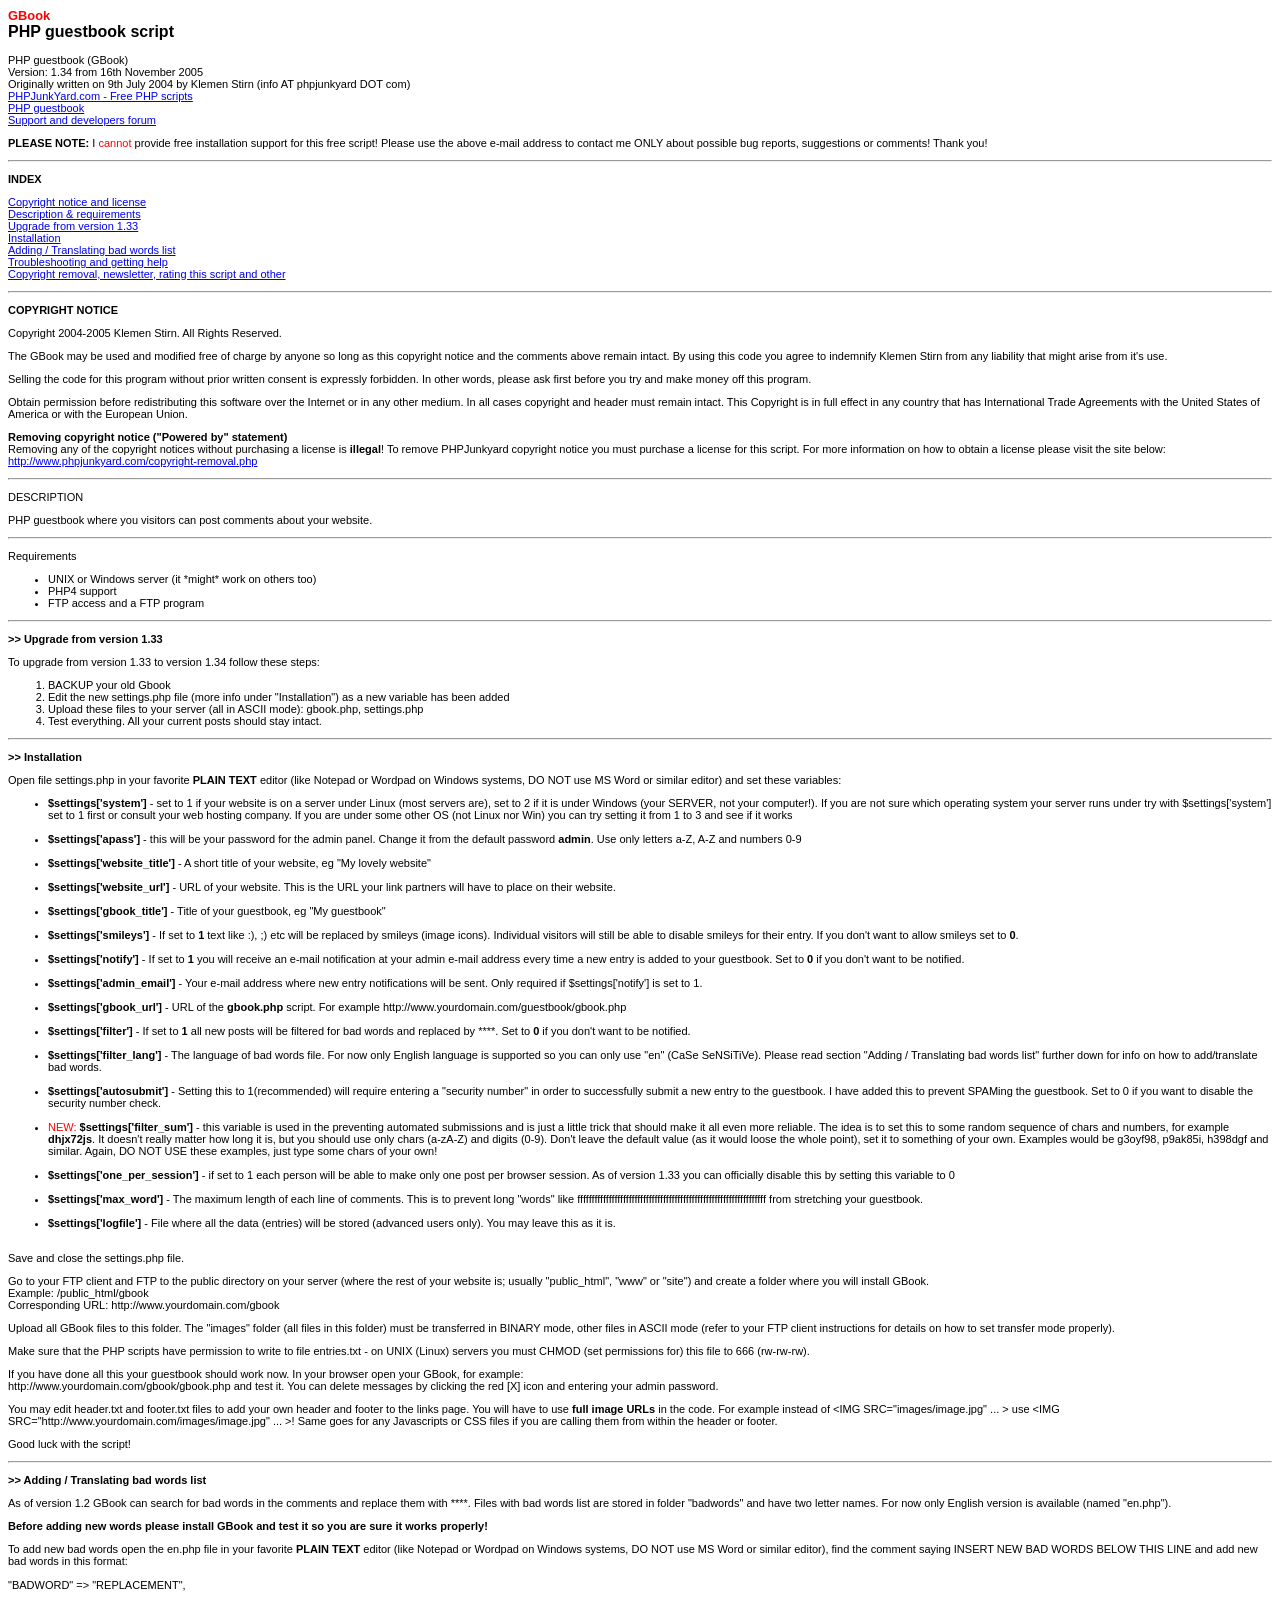
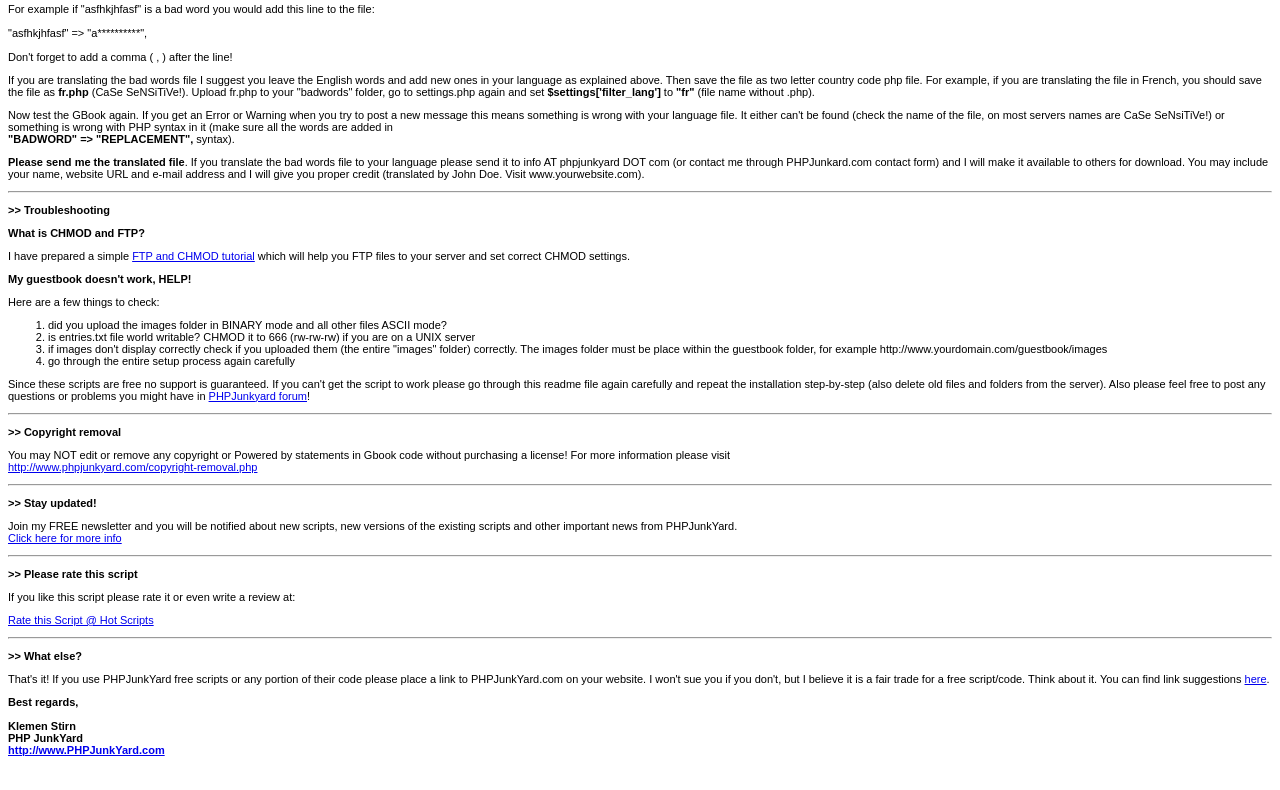
<file: readme.htm>
<html>

<head>
<meta http-equiv="Content-Type" content="text/html; charset=windows-1250">
<title>GBook - README</title>
<style>
BODY, TD {
color: black;
font-family : Verdana, Geneva, Arial, Helvetica, sans-serif;
font-size: 11px;
}
P {
color : black;
font-family : Verdana, Geneva, Arial, Helvetica, sans-serif;
font-size: 11px;
}
A:HOVER {
color : Red;
text-decoration : none ! important;
}
</style>
</head>

<body bgcolor="#FFFFFF">

<h3><font color="#FF0000">GBook</font> <br>
<font size="3">PHP guestbook script</font></h3>

<p>PHP guestbook (GBook)<br>
Version: 1.34 from 16th November 2005<br>
Originally written on 9th July 2004 by Klemen Stirn (info AT phpjunkyard DOT com)<br>
<a href="http://www.phpjunkyard.com">PHPJunkYard.com - Free PHP scripts</a><br>
<a href="http://www.phpjunkyard.com/php-guestbook-script.php">PHP guestbook</a><br>
<a href="http://developers.phpjunkyard.com/">Support and developers forum</a></p>

<b>PLEASE NOTE:</b> I <font color="#FF0000">cannot</font> provide free installation
support for this free script! Please use the above e-mail address to contact me
ONLY about possible bug reports, suggestions or comments! Thank you!</p>

<hr>

<p><b>INDEX</b></p>

<p><a href="#copy">Copyright notice and license</a><br>
<a href="#desc">Description &amp; requirements</a><br>
<a href="#upgrade">Upgrade from version 1.33</a><br>
<a href="#install">Installation</a><br>
<a href="#translate">Adding / Translating bad words list</a><br>
<a href="#help">Troubleshooting and getting help</a><br>
<a href="#other">Copyright removal, newsletter, rating this script and other</a></p>

<hr>

<p><a name="copy"></a><b>COPYRIGHT NOTICE</b></p>
<p>Copyright 2004-2005 Klemen Stirn. All Rights Reserved.</p>
<p>The GBook may be used and modified free of charge by anyone so long as
this copyright notice and the comments above remain intact. By using this
code you agree to indemnify Klemen Stirn from any liability
that might arise from it's use.</p>
<p>Selling the code for this program without prior written consent is
expressly forbidden. In other words, please ask first before you try and
make money off this program.</p>
<p>Obtain permission before redistributing this software over the Internet or
in any other medium. In all cases copyright and header must remain intact.
This Copyright is in full effect in any country that has International
Trade Agreements with the United States of America or with
the European Union.</p>

<p><b>Removing copyright notice (&quot;Powered by&quot; statement)</b><br>
Removing any of the copyright notices without purchasing a license is <b>illegal</b>!
To remove PHPJunkyard copyright notice you must purchase a license for this script.
For more information on how to obtain a license please visit the site below:<br>
<a href="http://www.phpjunkyard.com/copyright-removal.php"
target="_blank">http://www.phpjunkyard.com/copyright-removal.php</a></p>

<hr>

<p><a name="desc"></a>DESCRIPTION</p>

<p>PHP guestbook where you visitors can post comments about your website.</p>

<hr>

<p>Requirements</p>

<ul>
        <li>UNIX or Windows server (it *might* work on others too)</li>
        <li>PHP4 support</li>
        <li>FTP access and a FTP program</li>
</ul>

<hr>

<p><a name="upgrade"></a><b>&gt;&gt; Upgrade from version 1.33</b></p>

<p>To upgrade from version 1.33 to version 1.34 follow these steps:</p>

<ol>
<li>BACKUP your old Gbook</li>
<li>Edit the new settings.php file (more info under &quot;Installation&quot;)
as a new variable has been added</li>
<li>Upload these files to your server (all in ASCII mode): gbook.php, settings.php</li>
<li>Test everything. All your current posts should stay intact.</li>
</ol>

<hr>

<p><a name="install"></a><b>&gt;&gt; Installation</b></p>

<p>Open file settings.php in your favorite <b>PLAIN TEXT</b> editor (like Notepad or
Wordpad on Windows systems, DO NOT use MS Word or similar editor) and set these variables:</p>

<ul>
<li><b>$settings['system']</b> - set to 1 if your website is on a server under Linux (most servers are),
set to 2 if it is under Windows (your SERVER, not your computer!). If you are not
sure which operating system your server runs under
try with $settings['system'] set to 1 first or consult your web hosting company.
If you are under some other OS (not Linux nor Win)
you can try setting it from 1 to 3 and see if it works<br><br></li>
<li><b>$settings['apass']</b> - this will be your password for the admin panel. Change it from the
default password <b>admin</b>. Use only letters a-Z, A-Z and numbers 0-9<br><br></li>
<li><b>$settings['website_title']</b> - A short title of your website, eg &quot;My lovely website&quot;<br><br></li>
<li><b>$settings['website_url']</b> - URL of your website. This is the URL your link
partners will have to place on their website.<br><br></li>
<li><b>$settings['gbook_title']</b> - Title of your guestbook, eg &quot;My guestbook&quot;<br><br></li>
<li><b>$settings['smileys']</b> - If set to <b>1</b> text like :), ;) etc will be replaced by smileys (image icons).
Individual visitors will still be able to disable smileys for their entry. If you don't
want to allow smileys set to <b>0</b>.<br><br></li>
<li><b>$settings['notify']</b> - If set to <b>1</b> you will receive an e-mail notification
at your admin e-mail address every time a new entry is added to your guestbook. Set
to <b>0</b> if you don't want to be notified.<br><br></li>
<li><b>$settings['admin_email']</b> - Your e-mail address where new entry notifications
will be sent. Only required if $settings['notify'] is set to 1.<br><br></li>
<li><b>$settings['gbook_url']</b> - URL of the <b>gbook.php</b> script. For example
http://www.yourdomain.com/guestbook/gbook.php<br><br></li>
<li><b>$settings['filter']</b> - If set to <b>1</b> all new posts will be filtered for bad words and replaced
by ****. Set to <b>0</b> if you don't want to be notified.<br><br></li>
<li><b>$settings['filter_lang']</b> - The language of bad words file. For now only English language is supported
so you can only use "en" (CaSe SeNSiTiVe). Please read section &quot;Adding / Translating bad words list&quot; further down for
info on how to add/translate bad words.<br><br></li>
<li><b>$settings['autosubmit']</b> - Setting this to 1(recommended) will require entering a &quot;security number&quot; in order to successfully
submit a new entry to the guestbook. I have added this to prevent SPAMing the guestbook. Set to 0 if you want to disable the security number check.<br><br></li>
<li><font color="#FF0000">NEW:</font> <b>$settings['filter_sum']</b> - this variable is used in the preventing automated
submissions and is just a little trick that should make it all even more reliable. The idea is to set this
to some random sequence of chars and numbers, for example <b>dhjx72js</b>. It doesn't really matter how long it is,
but you should use only chars (a-zA-Z) and digits (0-9). Don't leave the default value
(as it would loose the whole point), set it to something of your own. Examples would be
g3oyf98, p9ak85i, h398dgf and similar. Again, DO NOT USE these examples, just type some chars of your own!<br><br></li>
<li><b>$settings['one_per_session']</b> - if set to 1 each person will be able to make
only one post per browser session. As of version 1.33 you can officially disable this by setting this
variable to 0<br><br></li>
<li><b>$settings['max_word']</b> - The maximum length of each line of comments.
This is to prevent long &quot;words&quot; like ffffffffffffffffffffffffffffffffffffffffffffffffffffffffffffffffff
from stretching your guestbook.<br><br></li>
<li><b>$settings['logfile']</b> - File where all the data (entries) will be stored
(advanced users only).
You may leave this as it is.<br><br></li>
</ul>

<p>Save and close the settings.php file.</p>

<p>Go to your FTP client and FTP to the public
directory on your server (where the rest
of your website is; usually &quot;public_html&quot;, &quot;www&quot; or &quot;site&quot;)
and create
a folder where you will install GBook.<br>
Example: /public_html/gbook<br>
Corresponding URL: http://www.yourdomain.com/gbook</p>

<p>Upload all GBook files to this folder. The &quot;images&quot; folder (all files in this folder)
must be transferred in BINARY mode, other files in ASCII mode (refer to your FTP client
instructions for details on how to set transfer mode properly).</p>

<p>Make sure that the PHP scripts have permission to write to file entries.txt
- on UNIX (Linux) servers you must CHMOD (set permissions for) this
file to 666 (rw-rw-rw).</p>

<p>If you have done all this your guestbook should work now. In your browser open
your GBook, for example:<br>
http://www.yourdomain.com/gbook/gbook.php and test it. You can delete messages
by clicking the red [X] icon and entering your admin password.</p>

<p>You may edit header.txt and footer.txt files to add your own header and footer
to the links page. You will have to use <b>full image URLs</b> in the code. For example
instead of &lt;IMG SRC=&quot;images/image.jpg&quot; ... &gt; use
&lt;IMG SRC=&quot;http://www.yourdomain.com/images/image.jpg&quot; ... &gt;! Same
goes for any Javascripts or CSS files if you are calling them from within the
header or footer.</p>

<p>Good luck with the script!</p>

<hr>

<p><a name="translate"></a><b>&gt;&gt; Adding / Translating bad words list</b></p>

<p>As of version 1.2 GBook can search for bad words in the comments and replace them
with ****. Files with bad words list are stored in folder &quot;badwords&quot; and have two
letter names. For now only English version is available (named &quot;en.php&quot;).</p>

<p><b>Before adding new words please install GBook and test it so you are sure it works properly!</b></p>

<p>To add new bad words open the en.php file in your favorite <b>PLAIN TEXT</b> editor (like Notepad or
Wordpad on Windows systems, DO NOT use MS Word or similar editor), find the comment saying
INSERT NEW BAD WORDS BELOW THIS LINE and add new bad words in this format:<br><br>
&quot;BADWORD&quot; => &quot;REPLACEMENT&quot;,<br><br>
For example if &quot;asfhkjhfasf&quot; is a bad word you would add this line to the file:<br><br>
&quot;asfhkjhfasf&quot; => &quot;a**********&quot;,<br><br>
Don't forget to add a comma ( , ) after the line!</p>

<p>If you are translating the bad words file I suggest you leave the English words and add new ones in your language as explained
above. Then save the file as two letter country code php file. For example, if you are translating the file in French, you
should save the file as <b>fr.php</b> (CaSe SeNSiTiVe!). Upload fr.php to your &quot;badwords&quot; folder,
go to settings.php again and set <b>$settings['filter_lang']</b> to <b>&quot;fr&quot;</b> (file name without .php).</p>

<p>Now test the GBook again. If you get an Error or Warning when you try to post a new message this means
something is wrong with your language file. It either can't be found (check the name of the file, on most servers
names are CaSe SeNsiTiVe!) or something is wrong with PHP syntax in it (make sure all the words are added in<br>
<b>&quot;BADWORD&quot; => &quot;REPLACEMENT&quot;,</b> syntax).</p>

<p><b>Please send me the translated file</b>. If you translate the bad words file to your language please send it
to info AT phpjunkyard DOT com (or contact me through PHPJunkard.com contact form) and I will make it available
to others for download. You may include your name, website URL and e-mail address and I will give you proper credit
(translated by John Doe. Visit www.yourwebsite.com).</p>

<hr>

<p><a name="copy"></a><b>&gt;&gt; Troubleshooting</b></p>

<p><b>What is CHMOD and FTP?</b></p>

<p>I have prepared a simple <a href="http://www.phpjunkyard.com/ftp-chmod-tutorial.php" target="_blank">
FTP and CHMOD tutorial</a> which will help you FTP files to your server and
set correct CHMOD settings.</p>

<p><b>My guestbook doesn't work, HELP!</b></p>

<p>Here are a few things to check:</p>
<ol>
<li>did you upload the images folder in BINARY mode and all other files ASCII mode?</li>
<li>is entries.txt file world writable? CHMOD it to 666 (rw-rw-rw) if you are on a UNIX server</li>
<li>if images don't display correctly check if you uploaded them (the entire &quot;images&quot;
folder) correctly. The images folder must be place within the guestbook folder, for example
http://www.yourdomain.com/guestbook/images</li>
<li>go through the entire setup process again carefully</li>
</ol>

<p>Since these scripts are free no support is guaranteed. If you can't get the script to work please go
through this readme file again carefully and repeat the installation step-by-step (also delete old
files and folders from the server). Also please feel free to post any questions or problems you might have
in <a href="http://developers.phpjunkyard.com">PHPJunkyard forum</a>!</p>

<hr>

<p><a name="other"></a><b>&gt;&gt; Copyright removal</b></p>

<p>You may NOT edit or remove any copyright or Powered by statements in Gbook code
without purchasing a license! For more information please visit<br>
<a href="http://www.phpjunkyard.com/copyright-removal.php">http://www.phpjunkyard.com/copyright-removal.php</a></p>

<hr>

<p><b>&gt;&gt; Stay updated!</b></p>

<p>Join my FREE newsletter and you will be notified about new scripts, new versions of the existing scripts
and other important news from PHPJunkYard.<br>
<a href="http://www.phpjunkyard.com/newsletter.php">Click here for more info</a></p>

<hr>

<p><b>&gt;&gt; Please rate this script</b></p>

<p>If you like this script please rate it or even write a review at:</p>
<p><a href="http://www.hotscripts.com/Detailed/37192.html" target="_new">Rate
this Script @ Hot Scripts</a></p>

<hr>

<p><b>&gt;&gt; What else?</b></p>

<p>That's it! If you use PHPJunkYard free scripts or any portion of their code  please place a link
to PHPJunkYard.com on your website. I won't sue you if you don't, but
I believe it is a fair trade for a free script/code. Think about it. You can
find link suggestions <a href="http://www.phpjunkyard.com/link2us.php">here</a>.</p>

<p><b>Best regards,<br><br>
Klemen Stirn<br>
PHP JunkYard<br>
<a href="http://www.phpjunkyard.com">http://www.PHPJunkYard.com</a></b></p>

<p>&nbsp;</p>

</body>
</html>
</file>
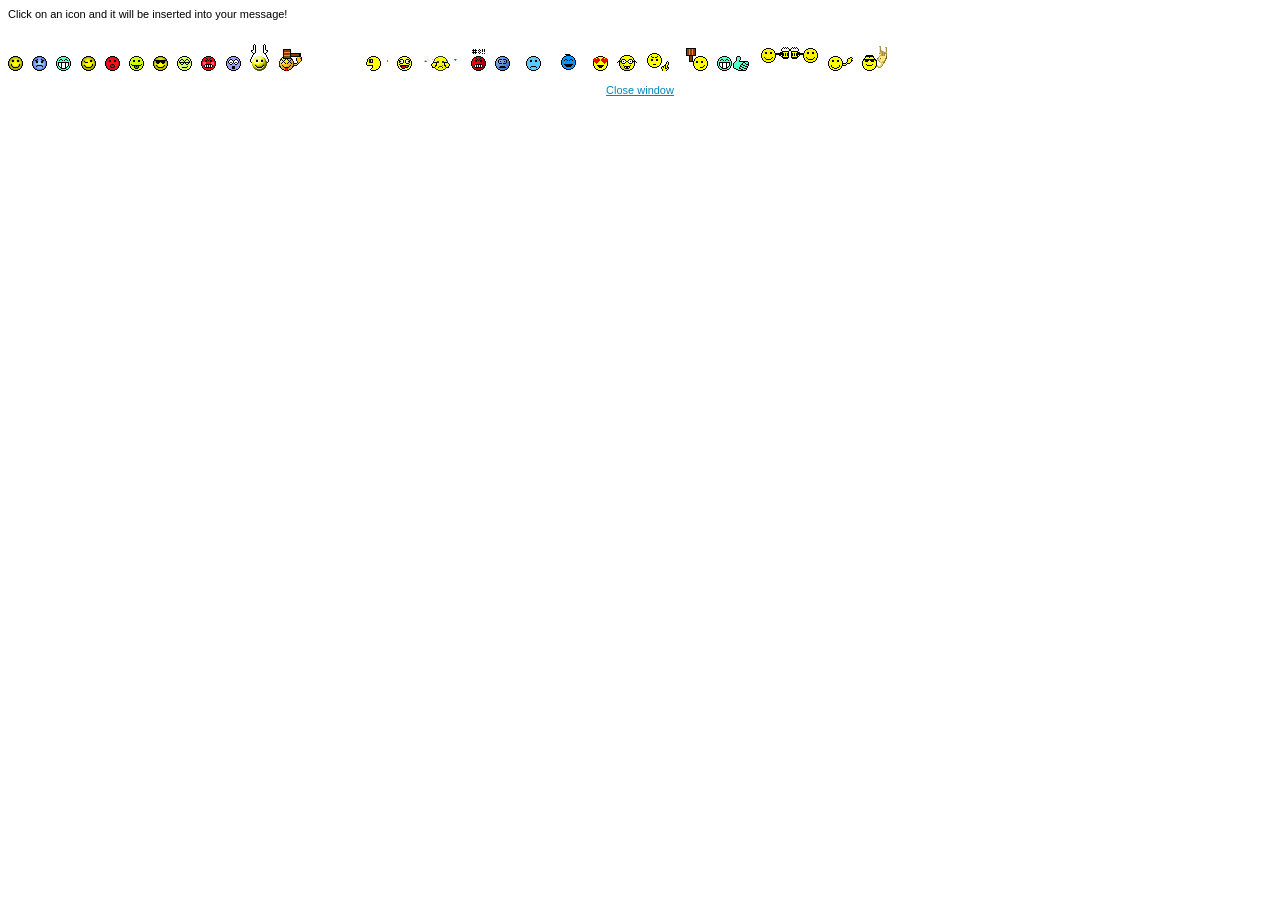
<file: smileys.htm>
<!DOCTYPE HTML PUBLIC "-//W3C//DTD HTML 4.0 Transitional//EN">

<html>
<head>
<title>smileys</title>
<link href="style.css" type="text/css" rel="stylesheet">
<script language="Javascript" type="text/javascript"><!--
function insertSmiley(text) {
var space=" ";
parent.opener.document.form.comments.value += space + text + space;
}
//-->
</script>
</head>

<body>
<p>Click on an icon and it will be inserted into your message!</p>
<p><a href="javascript:void(0)" onClick="Javascript:insertSmiley(':)');return false;"><img src="images/icon_smile.gif" border="0" alt=""></a> &nbsp; 
<a href="javascript:void(0)" onClick="Javascript:insertSmiley(':(');return false;"><img src="images/icon_frown.gif" border="0" alt=""></a> &nbsp; 
<a href="javascript:void(0)" onClick="Javascript:insertSmiley(':D');return false;"><img src="images/icon_biggrin.gif" border="0" alt=""></a> &nbsp; 
<a href="javascript:void(0)" onClick="Javascript:insertSmiley(';)');return false;"><img src="images/icon_wink.gif" border="0" alt=""></a> &nbsp; 
<a href="javascript:void(0)" onClick="Javascript:insertSmiley(':o');return false;"><img src="images/icon_redface.gif" border="0" alt=""></a> &nbsp; 
<a href="javascript:void(0)" onClick="Javascript:insertSmiley(':p');return false;"><img src="images/icon_razz.gif" border="0" alt=""></a> &nbsp; 
<a href="javascript:void(0)" onClick="Javascript:insertSmiley(':cool:');return false;"><img src="images/icon_cool.gif" border="0" alt=""></a> &nbsp; 
<a href="javascript:void(0)" onClick="Javascript:insertSmiley(':rolleyes:');return false;"><img src="images/icon_rolleyes.gif" border="0" alt=""></a> &nbsp; 
<a href="javascript:void(0)" onClick="Javascript:insertSmiley(':mad:');return false;"><img src="images/icon_mad.gif" border="0" alt=""></a> &nbsp; 
<a href="javascript:void(0)" onClick="Javascript:insertSmiley(':eek:');return false;"><img src="images/icon_eek.gif" border="0" alt=""></a> &nbsp; 
<a href="javascript:void(0)" onClick="Javascript:insertSmiley(':clap:');return false;"><img src="images/yelclap.gif" border="0" alt=""></a> &nbsp; 
<a href="javascript:void(0)" onClick="Javascript:insertSmiley(':bonk:');return false;"><img src="images/bonk.gif" border="0" alt=""></a> &nbsp; 
<a href="javascript:void(0)" onClick="Javascript:insertSmiley(':chased:');return false;"><img src="images/chased.gif" border="0" alt=""></a> &nbsp; 
<a href="javascript:void(0)" onClick="Javascript:insertSmiley(':crazy:');return false;"><img src="images/crazy.gif" border="0" alt=""></a> &nbsp; 
<a href="javascript:void(0)" onClick="Javascript:insertSmiley(':cry:');return false;"><img src="images/cry.gif" border="0" alt=""></a> &nbsp; 
<a href="javascript:void(0)" onClick="Javascript:insertSmiley(':curse:');return false;"><img src="images/curse.gif" border="0" alt=""></a> &nbsp; 
<a href="javascript:void(0)" onClick="Javascript:insertSmiley(':err:');return false;"><img src="images/errr.gif" border="0" alt=""></a> &nbsp; 
<a href="javascript:void(0)" onClick="Javascript:insertSmiley(':livid:');return false;"><img src="images/livid.gif" border="0" alt=""></a> &nbsp; 
<a href="javascript:void(0)" onClick="Javascript:insertSmiley(':rotflol:');return false;"><img src="images/rotflol.gif" border="0" alt=""></a> &nbsp; 
<a href="javascript:void(0)" onClick="Javascript:insertSmiley(':love:');return false;"><img src="images/love.gif" border="0" alt=""></a> &nbsp; 
<a href="javascript:void(0)" onClick="Javascript:insertSmiley(':nerd:');return false;"><img src="images/nerd.gif" border="0" alt=""></a> &nbsp; 
<a href="javascript:void(0)" onClick="Javascript:insertSmiley(':nono:');return false;"><img src="images/nono.gif" border="0" alt=""></a> &nbsp; 
<a href="javascript:void(0)" onClick="Javascript:insertSmiley(':smash:');return false;"><img src="images/smash.gif" border="0" alt=""></a> &nbsp; 
<a href="javascript:void(0)" onClick="Javascript:insertSmiley(':thumbsup:');return false;"><img src="images/thumbup.gif" border="0" alt=""></a> &nbsp; 
<a href="javascript:void(0)" onClick="Javascript:insertSmiley(':toast:');return false;"><img src="images/toast.gif" border="0" alt=""></a> &nbsp; 
<a href="javascript:void(0)" onClick="Javascript:insertSmiley(':welcome:');return false;"><img src="images/welcome.gif" border="0" alt=""></a> &nbsp; 
<a href="javascript:void(0)" onClick="Javascript:insertSmiley(':ylsuper:');return false;"><img src="images/ylsuper.gif" border="0" alt=""></a></p>
<p align="center"><a href="javascript:void(0)" onClick="Javascript:self.close()">Close window</a></p>
</body>
</html>
</file>
<file: style.css>
BODY, TD {
	color : black;
	font-family : Verdana, Geneva, Arial, Helvetica, sans-serif;
	font-size: 11px;
}

TD.upper {
	color : #FFFFFF;
	background : #23559C;
	font-family : Verdana, Geneva, Arial, Helvetica, sans-serif;
	font-size: 11px;
}

FONT.smaller {
	font-size: 10px;
}

table.entries {
	color : black;
	font-family : Verdana, Geneva, Arial, Helvetica, sans-serif;
	font-size: 11px;
	BORDER-RIGHT: #23559C 1px solid;
	BORDER-LEFT: #23559C 1px solid;
	BORDER-TOP: #23559C 1px solid;
	BORDER-BOTTOM: #23559C 1px solid;
}

A {
	color : #0084BE;
	text-decoration : underline;
}

A:HOVER {
	color : Red;
	text-decoration : none;
}

A.smaller {
	font-size: 10px;
	color : #0084BE;
	text-decoration : underline;
}

A.smaller:HOVER {
	font-size: 10px;
	color : Red;
	text-decoration : none;
}

INPUT {
	font-size: 11px;
	font-family: Verdana, Geneva, Arial, Helvetica, sans-serif;
	color:#000000;
	background-color:#FFFFFF;
}

HR {
	color: #B8CFE7;
	height: 1px;
}
</file>
